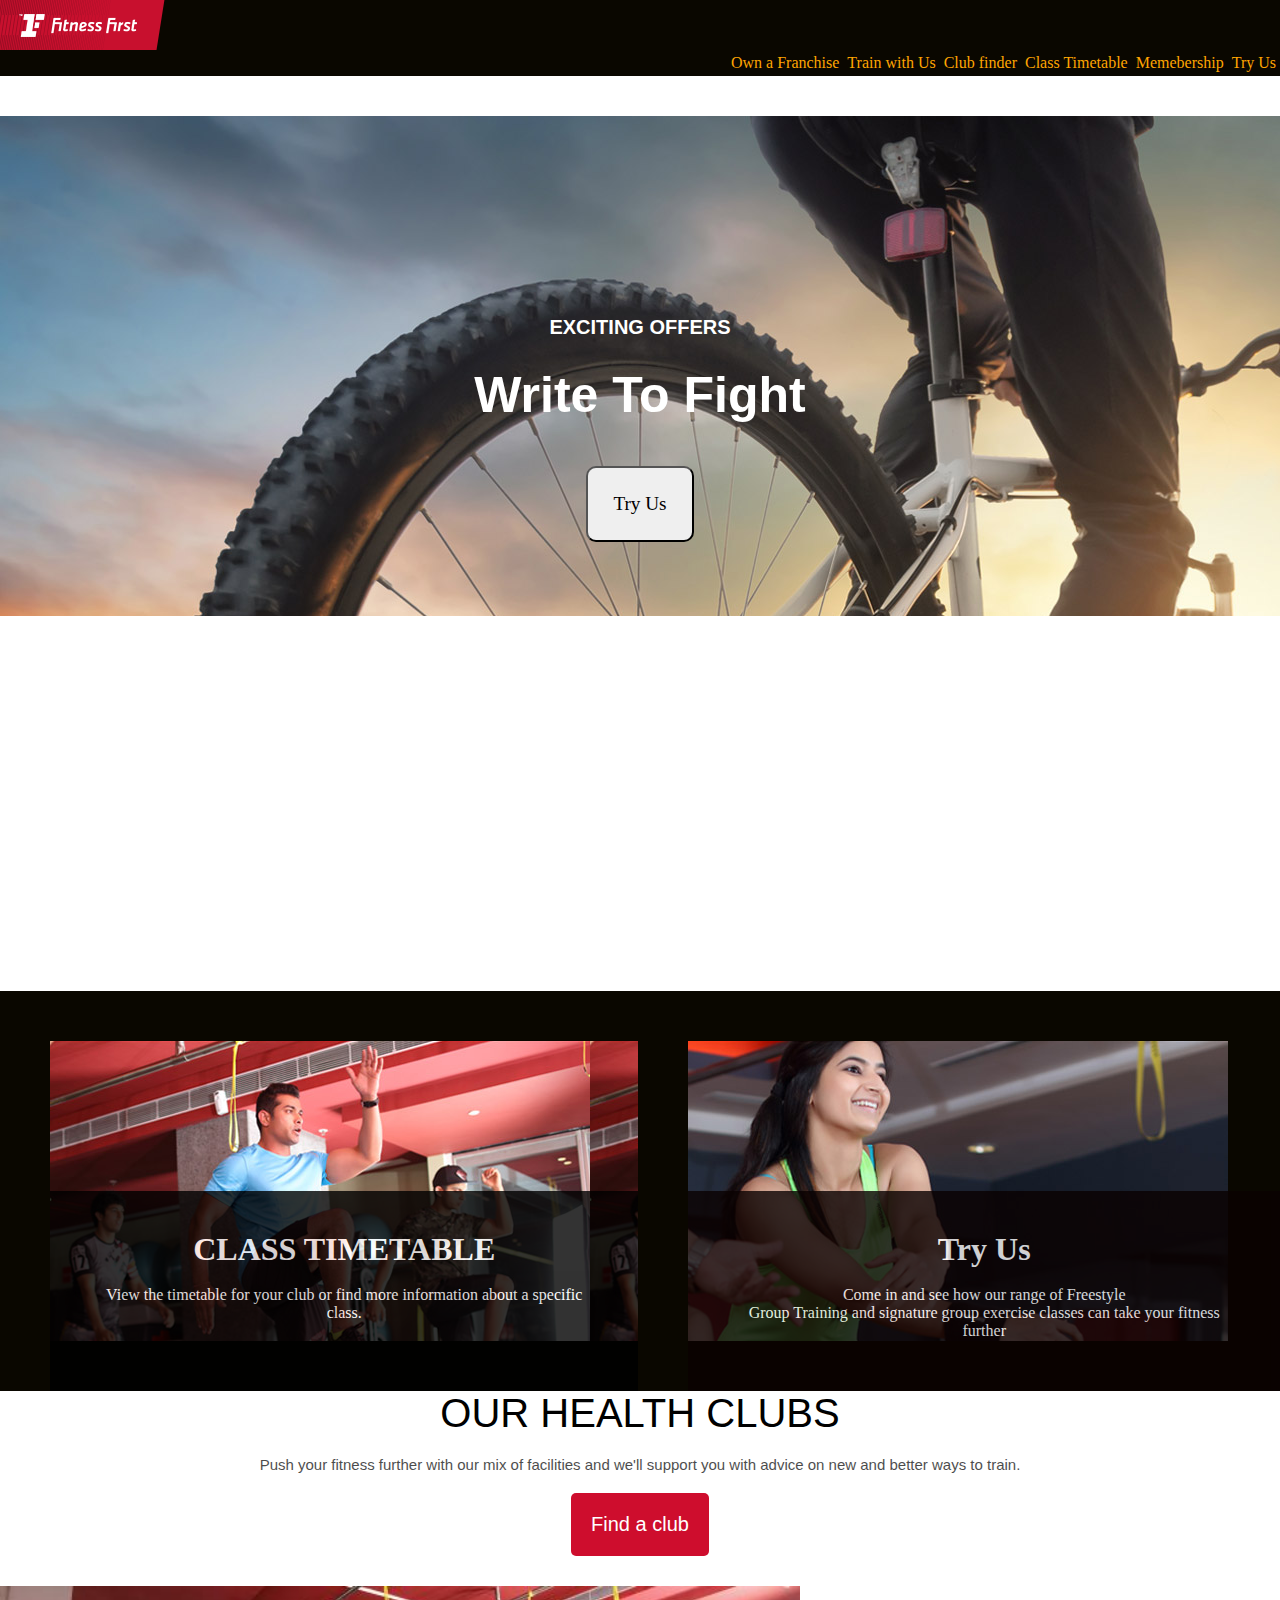
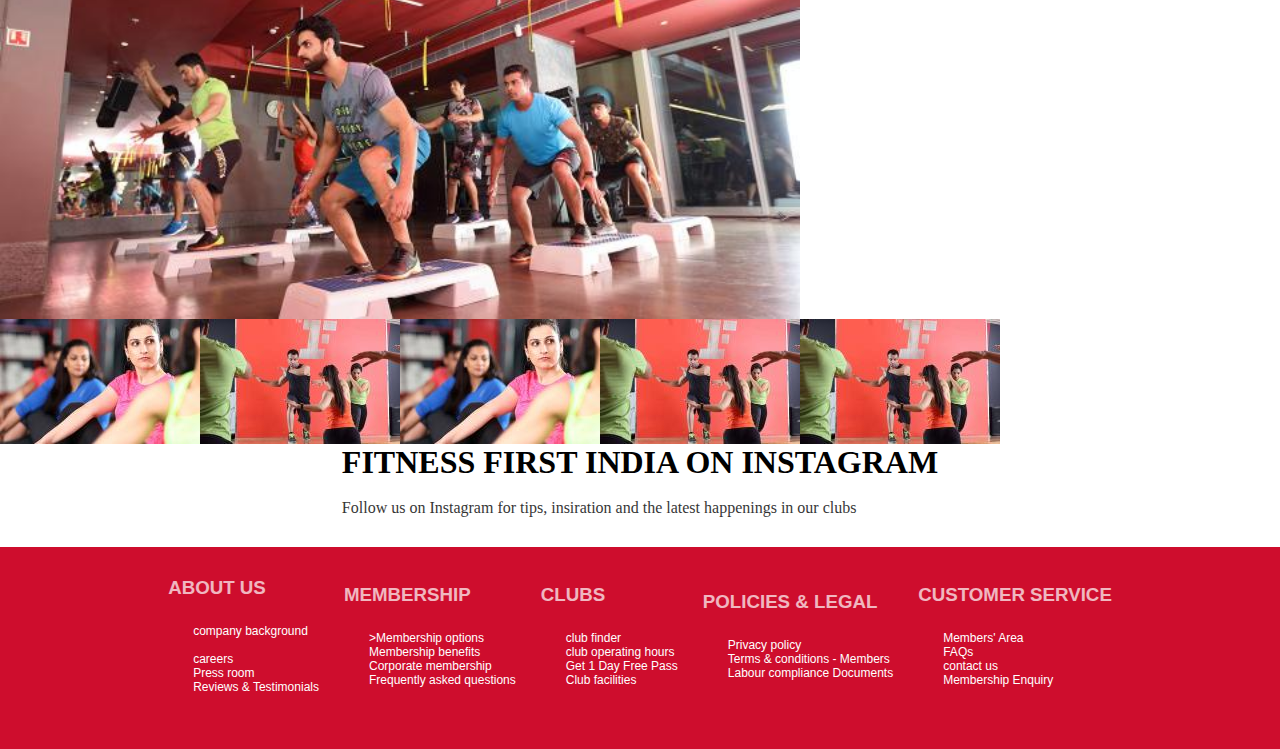
<file: index.html>
<html>

<head>
    <title>Web Design

    </title>


    <link rel="stylesheet" href="style1.css">
</head>

<body>
    <header>
        <div id="container">
            <div id="wrapper">

                <div class="logo">
                    <img src="logo1.png" alt="">

                    <div class="menuBtns">
                        <a href="#">Own a Franchise</a>
                        <a href="#">Train with Us</a>
                        <a href="#">Club finder</a>
                        <a href="#">Class Timetable</a>
                        <a href="#">Memebership</a>
                        <a href="#">Try Us</a>
                    </div>
                </div>
            </div>
    </header>
    <!-- center of the Website -->
    <div id="centerPart">
        <div class="about">
            <div class="textOnPic">
                <h3>Write To Fight </h3>
                <h1>EXCITING OFFERS</h1>
                <button>Try Us</button>
            </div>
        </div>

        <div class="video"><iframe width="560" height="315"
                src="https://www.youtube.com/embed/sM1uY6xWQjg?si=He_QB5ZFP4IP9fs4" title="YouTube video player"
                frameborder="0"
                allow="accelerometer; autoplay; clipboard-write; encrypted-media; gyroscope; picture-in-picture"
                allowfullscreen></iframe>
        </div>
        <div class="TimeTable">
            <div class="timebox">
                <div id="TextOntimebox">
                    <h1>CLASS TIMETABLE</h1><br>
                    <p>View the timetable for your club or find more information about a specific class.</p>
                </div>
            </div>
            <div id="tryUs">
                <div class="TextOntryUs">
                    <h1>Try Us</h1><br>
                    <p>Come in and see how our range of Freestyle <br>Group Training and signature group exercise
                        classes
                        can take your fitness further</p>
                </div>
            </div>

        </div>
        <div id="findpart">
            <div class="findbtn">

                <p class="heading">OUR HEALTH CLUBS</p>
                <p class="para">Push your fitness further with our mix of facilities and we'll support you with advice
                    on
                    new and better ways to train.</p>
                <button class="btn">Find a club</button>
            </div>
        </div>
        <div class="exercisepic">
            <div class="exercisepic" style="width: 800px;">
                <div class="exerpic">
                    <img src="pic5.png" alt="" width="800">
                </div>
                <div class="grid">
                    <div class="thumb"><img src="club5.jpg" alt=""></div>
                    <div class="thumb"> <img src="club6.jpg" alt=""></div>
                    <div class="thumb"><img src="club5.jpg" alt=""></div>
                    <div class="thumb"><img src="club6.jpg" alt=""></div>
                    <div class="thumb"><img src="club5.jpg" alt=""></div>
                    <div class="thumb"><img src="club5.jpg" alt=""></div>
                </div>
            </div>

        </div>
        <div class="oninstagram">
            <div class="contain">
            <h1>FITNESS FIRST INDIA ON INSTAGRAM </h1><br> <p>
            Follow us on Instagram for tips, insiration and the latest happenings in our clubs
        </P></div>
        </div>

    </div>
    <footer>

        <div id="pageFooter">
            
            <div class="abot">
                <h3>ABOUT US</h3>
                <p>company background <br> <br>careers <br> Press room <br>Reviews & Testimonials</p>
            </div>
            <div class="membeership">
                <H3>MEMBERSHIP</H3>
                <p>>Membership options <br>
                    Membership benefits<br>Corporate membership <br> Frequently asked questions  </p>
            </div>
          
            <div class="clubs">
                <H3>CLUBS</H3>
                <p>club finder <br> club operating hours <br> Get 1 Day Free Pass <br>
                    Club facilities</p>
            </div>
            <div class="policies">
                <H3>POLICIES & LEGAL</H3>
                <p>Privacy policy <br> Terms & conditions - Members <br> Labour compliance Documents</bra>
                </p>
            </div>
            <div class="services">
               <H3> CUSTOMER SERVICE </h3>
                <p>Members' Area <br> FAQs <br> contact us <br> Membership Enquiry</p>
            </div>
        </div>
    </footer>
</body>

</html>
</file>
<file: style1.css>
* {
        margin: 0%;
        padding: 0%;
        box-sizing: border-box;

    }

    #wrapper {
        text-decoration: none;
    }

    .logo {
        color: white;
    }

    .menuBtns {
        display: flex;
        align-items: end;
        justify-content: end;
        margin-bottom: 40px;


    }

    .menuBtns a {
        text-decoration: none;
        color: orange;
        padding: 4px;

    }

    .menuBtns a:hover {

        color: rgb(0, 195, 255);
    }

    #wrapper {
        background-color: #0a0700;
    }

    .about {
        background-image: url("fitnes.jpg");
        width: 100%;
        height: 500px;


    }

    .textOnPic h3 {
        color: white;
        font-family: 'Lucida Sans', 'Lucida Sans Regular', 'Lucida Grande', 'Lucida Sans Unicode', Geneva, Verdana, sans-serif;
        font-size: 50px;
        position: absolute;
        margin: 250px;

    }

    .textOnPic h1 {
        color: white;
        font-family: 'Lucida Sans', 'Lucida Sans Regular', 'Lucida Grande', 'Lucida Sans Unicode', Geneva, Verdana, sans-serif;
        font-size: 20px;
        position: absolute;
        margin: 200px;
        text-align: center;

    }

    .textOnPic {
        display: flex;
        align-items: normal;
        justify-content: center;


    }

    .textOnPic button {
        padding: 25px;
        margin: 350px;
        border-radius: 10px;
        font-size: larger;
        font-family: Georgia, 'Times New Roman', Times, serif;
    }

    .video {

        display: flex;
        align-items: center;
        justify-content: center;
        padding: 30px;


    }




    .TimeTable {
        background-color: #0a0700;
        display: flex;
        align-items: center;
        justify-content: center;

    }

    .timebox {
        background-image: url("pic3.jpg");
        height: 300px;
        color: white;
        margin: 50px;
        text-align: center;

    }

    #tryUs {
        background-image: url("picc4.jpg");
        height: 300px;

        color: white;
        background-repeat: no-repeat;
        text-align: center;
        text-overflow: inherit;


    }

    #TextOntimebox {

        margin-top: 150px;
        opacity: 0.8;
        background-color: black;
        height: 200px;
        padding: 40px;
    }

    .TextOntryUs {

        margin-top: 150px;
        opacity: 0.8;
        padding: 40px;
        background-color: rgb(10, 1, 1);
        height: 200px;

    }

    #findpart {
        display: flex;
        align-items: center;
        justify-content: center;
    }

    .findbtn {
        text-align: center;
    }

    .heading {
        font-size: 40px;

        font-family: "Calibri W01 Regular 904604", tahoma, arial, helvetica, verdana, sans-serif;
        ;
    }

    .para {
        opacity: 0.7;
        font-size: 15px;
        margin: 20px;

        text-align: center;
        font-family: 'Lucida Sans', 'Lucida Sans Regular', 'Lucida Grande', 'Lucida Sans Unicode', Geneva, Verdana, sans-serif;
    }

    .btn {
        color: white;
        background-color: rgb(206, 13, 45);
        border: none;
        font-size: 20px;
        padding: 20px;
        border-radius: 5px;
    }

    .exercisepic {

        margin-top: 30px;
        display: block;
        width: 100%;
        height: auto;
    }

    .exerpic {
        display: flex;
        justify-content: center;
        height: auto;

    }

    .grid {
        display: flex;
        justify-content: center;
        align-items: center;

    }

    .oninstagram {

        display: flex;
        justify-content: center;
        align-items: center;
    }
    .oninstagram p{
        opacity: 0.8;

    }


    #pageFooter {
        display: flex;
        justify-content: center;
        align-items: center;
        background-color: rgb(206, 13, 45);
        color: white;
        margin-top: 30px;
        padding: 30px;

    }

    #pageFooter p {
        padding: 25px;
        font-size: 12px;
        
        font-family: 'Lucida Sans', 'Lucida Sans Regular', 'Lucida Grande', 'Lucida Sans Unicode', Geneva, Verdana, sans-serif;
    }

    #pageFooter H3 {
        opacity: 0.7;

        font-family: 'Lucida Sans', 'Lucida Sans Regular', 'Lucida Grande', 'Lucida Sans Unicode', Geneva, Verdana, sans-serif;
    }

    .oninstagram{
        margin-bottom: 20px;
        font-weight: 2px;
        font-family: OpenSans-Regular;
        
    }
    .oninstagram h1{
        font-family: Cambria, Cochin, Georgia, Times, 'Times New Roman', serif;
     font-weight: 2px;}
</file>
